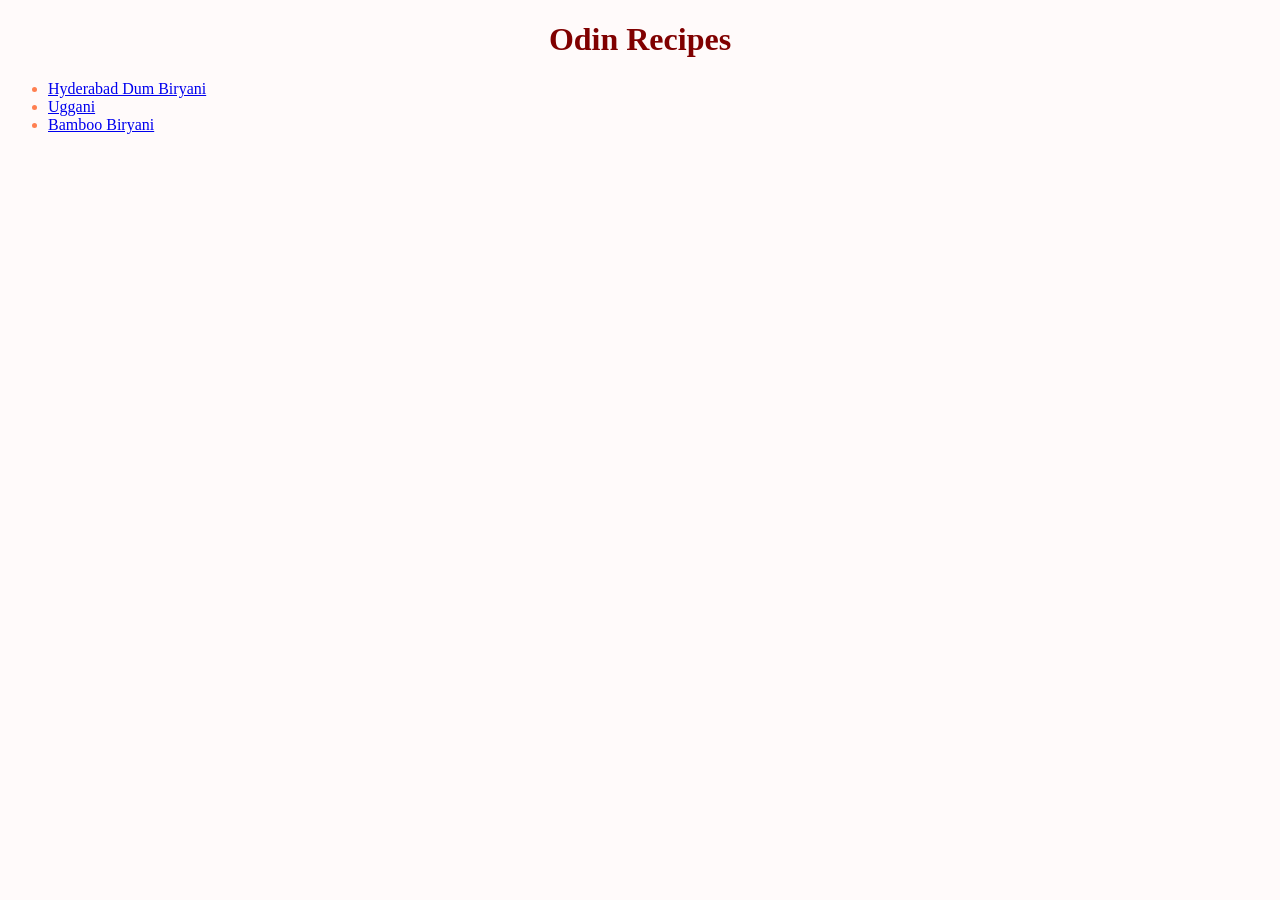
<file: index.html>
<!DOCTYPE html>
<html lang="en">
<head>
  <meta charset="UTF-8">
  <meta http-equiv="X-UA-Compatible" content="IE=edge">
  <meta name="viewport" content="width=device-width, initial-scale=1.0">
  <link rel="stylesheet" href="css/index.css">
  <title>Odin Recipes</title>
</head>
<body>
  <h1>Odin Recipes</h1>
  <ul>
    <li>
      <a href="recipes/hyderabad-dum-biryani.html">Hyderabad Dum Biryani</a>
    </li>
    <li>
      <a href="recipes/uggani.html">Uggani</a>
    </li>
    <li>
      <a href="recipes/bamboo-biryani.html">Bamboo Biryani</a>
    </li>
  </ul>
</body>
</html>
</file>
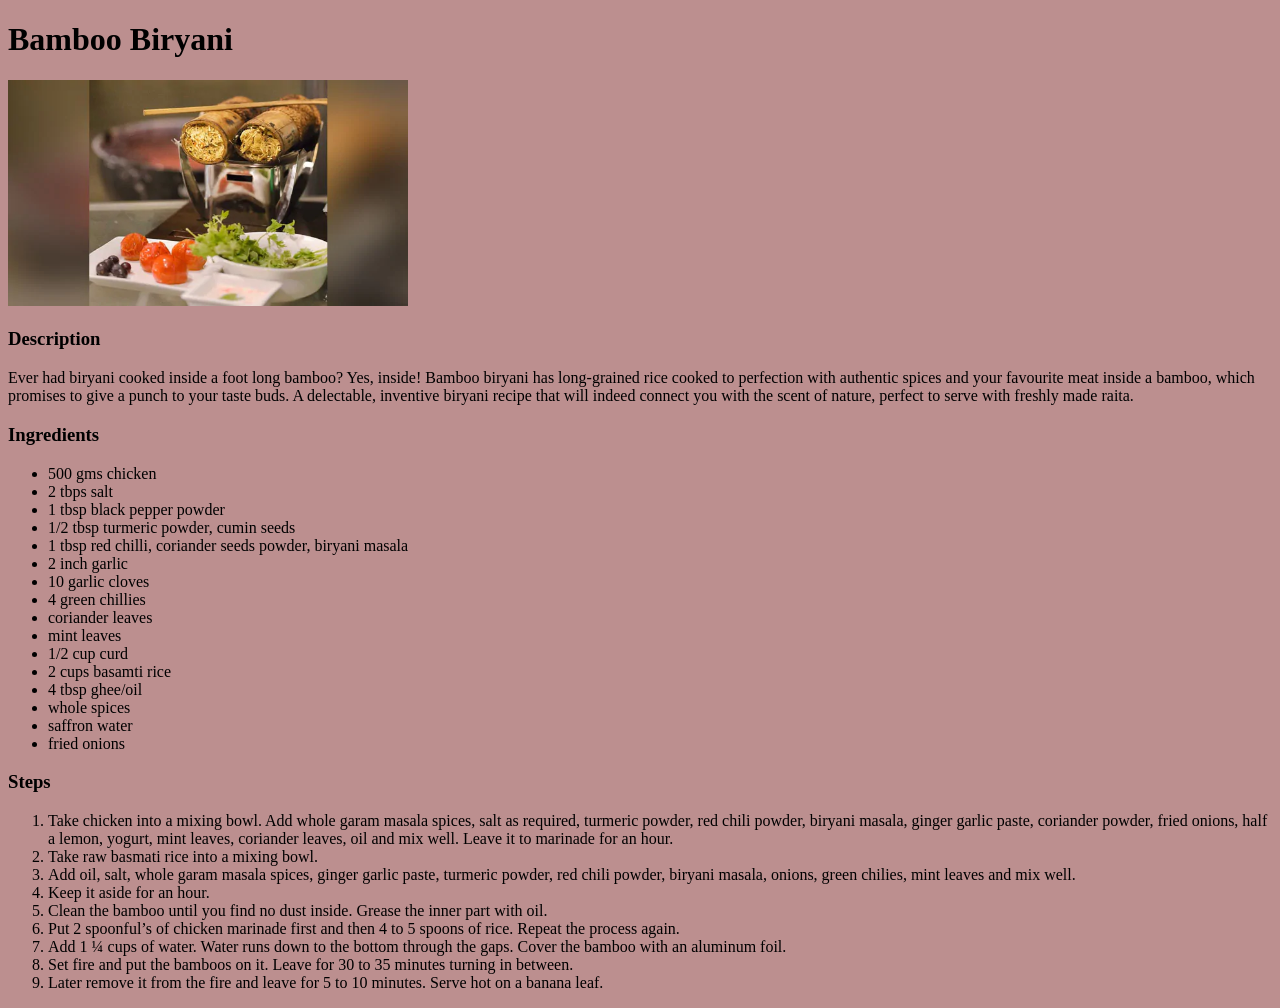
<file: recipes/bamboo-biryani.html>
<!DOCTYPE html>
<html lang="en">
<head>
  <meta charset="UTF-8">
  <meta http-equiv="X-UA-Compatible" content="IE=edge">
  <meta name="viewport" content="width=device-width, initial-scale=1.0">
  <link rel="stylesheet" href="../css/recipes.css">
  <title>Bamboo biryani</title>
</head>
<body>
  <h1>Bamboo Biryani</h1>
  <img src="../img/bamboo-biryani.webp" alt="bamboo biryani">
  <h3>Description</h3>
  <p>
    Ever had biryani cooked inside a foot long bamboo? Yes, inside! Bamboo biryani has 
    long-grained rice cooked to perfection with authentic spices and your favourite meat 
    inside a bamboo, which promises to give a punch to your taste buds. A delectable, 
    inventive biryani recipe that will indeed connect you with the scent of nature, perfect 
    to serve with freshly made raita.
  </p>
  <h3>Ingredients</h3>
  <ul>
    <li>500 gms chicken</li>
    <li>2 tbps salt</li>
    <li>1 tbsp black pepper powder</li>
    <li>1/2 tbsp turmeric powder, cumin seeds</li>
    <li>1 tbsp red chilli, coriander seeds powder, biryani masala</li>
    <li>2 inch garlic</li>
    <li>10 garlic cloves</li>
    <li>4 green chillies</li>
    <li>coriander leaves</li>
    <li>mint leaves</li>
    <li>1/2 cup curd</li>
    <li>2 cups basamti rice</li>
    <li>4 tbsp ghee/oil</li>
    <li>whole spices</li>
    <li>saffron water</li>
    <li>fried onions</li>
  </ul>
  <h3>Steps</h3>
  <ol>
    <li>Take chicken into a mixing bowl. Add whole garam masala spices, salt 
      as required, turmeric powder, red chili powder, biryani masala, ginger 
      garlic paste, coriander powder, fried onions, half a lemon, yogurt, mint leaves, 
      coriander leaves, oil and mix well. Leave it to marinade for an hour.
    </li>
    <li>Take raw basmati rice into a mixing bowl.</li>
    <li>Add oil, salt, whole garam masala spices, ginger garlic paste, turmeric powder, 
      red chili powder, biryani masala, onions, green chilies, mint leaves and mix well.
    </li>
    <li>Keep it aside for an hour.</li>
    <li>Clean the bamboo until you find no dust inside. Grease the inner part with oil.</li>
    <li>Put 2 spoonful’s of chicken marinade first and then 4 to 5 spoons of rice. Repeat 
      the process again.
    </li>
    <li>Add 1 ¼ cups of water. Water runs down to the bottom through the gaps. Cover the 
      bamboo with an aluminum foil.
    </li>
    <li>Set fire and put the bamboos on it. Leave for 30 to 35 minutes turning in between.</li>
    <li>Later remove it from the fire and leave for 5 to 10 minutes. Serve hot on a banana leaf.</li>
  </ol>
</body>
</html>
</file>
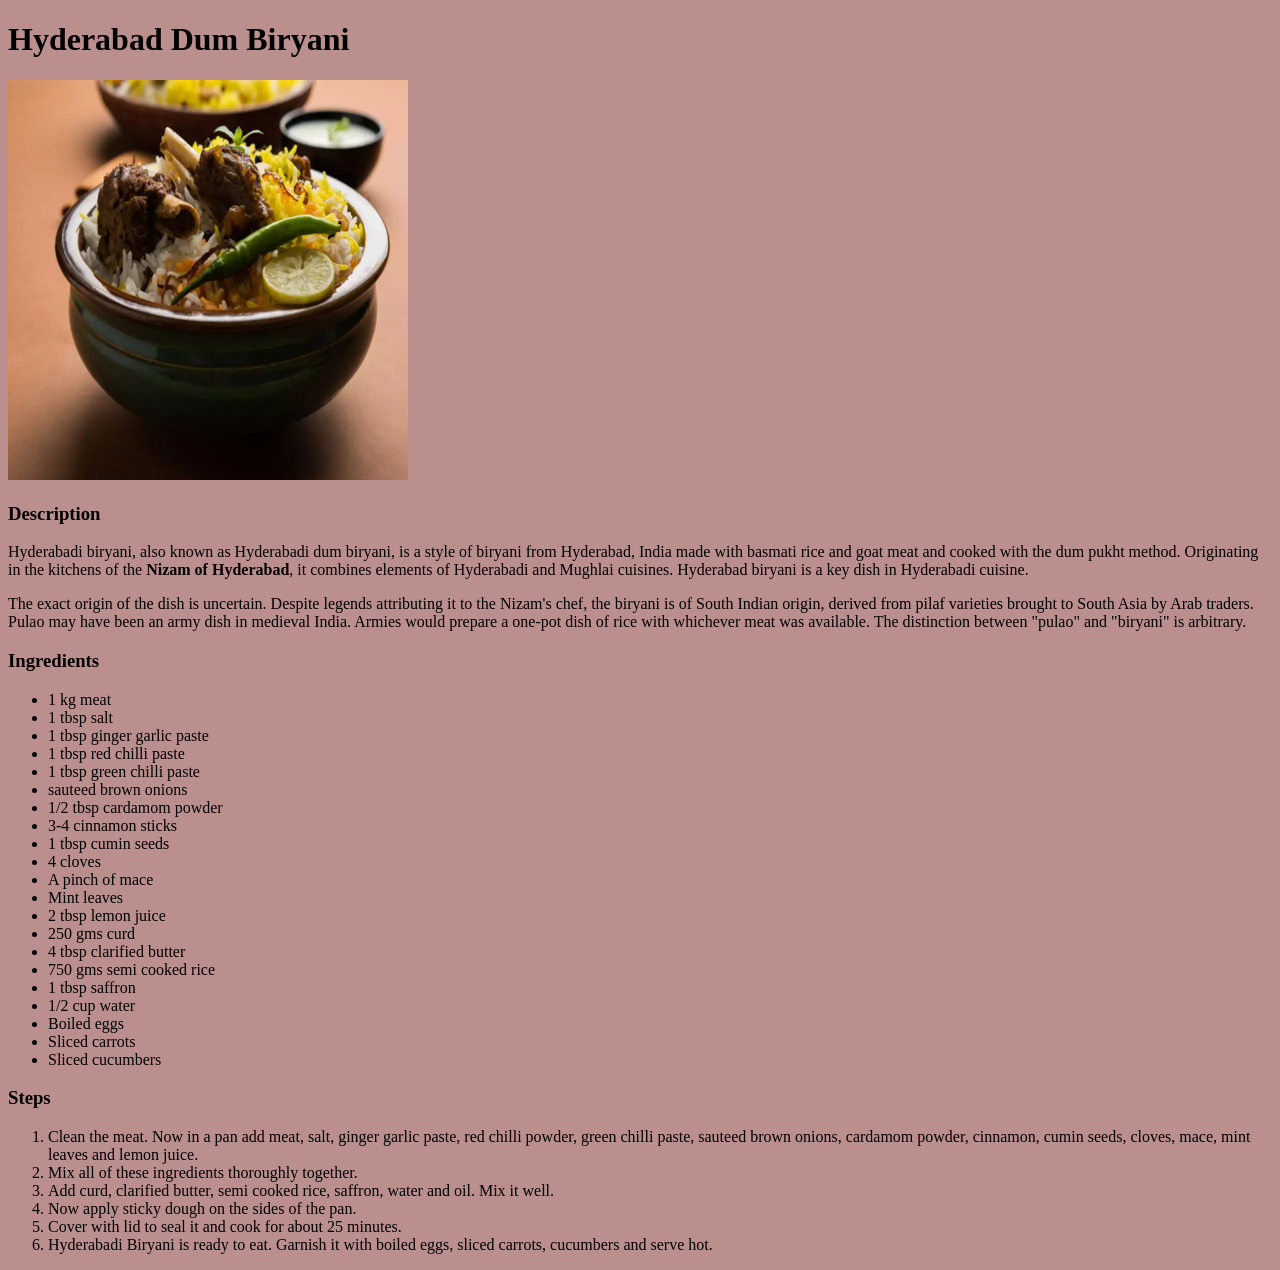
<file: recipes/hyderabad-dum-biryani.html>
<!DOCTYPE html>
<html lang="en">
<head>
  <meta charset="UTF-8">
  <meta http-equiv="X-UA-Compatible" content="IE=edge">
  <meta name="viewport" content="width=device-width, initial-scale=1.0">
  <link rel="stylesheet" href="../css/recipes.css">
  <title>Hyderabad Dum Biryani</title>
</head>
<body>
  <h1>Hyderabad Dum Biryani</h1>
  <img src="../img/Hyderabad-Mutton-Biryani.webp" alt="Hyderabadi Chicken Biryani">
  <h3>Description</h3>
  <p>Hyderabadi biryani, also known as Hyderabadi dum biryani, is a style of biryani 
    from Hyderabad, India made with basmati rice and goat meat and cooked with the dum 
    pukht method. Originating in the kitchens of the <strong>Nizam of Hyderabad</strong>, it combines 
    elements of Hyderabadi and Mughlai cuisines. Hyderabad biryani is a key dish in 
    Hyderabadi cuisine.
  </p>
  <p>The exact origin of the dish is uncertain. Despite legends attributing it to the 
    Nizam's chef, the biryani is of South Indian origin, derived from pilaf varieties 
    brought to South Asia by Arab traders. Pulao may have been an army dish in medieval 
    India. Armies would prepare a one-pot dish of rice with whichever meat was available. 
    The distinction between "pulao" and "biryani" is arbitrary.
  </p>
  <h3>Ingredients</h3>
  <ul>
    <li>1 kg meat</li>
    <li>1 tbsp salt</li>
    <li>1 tbsp ginger garlic paste</li>
    <li>1 tbsp red chilli paste</li>
    <li>1 tbsp green chilli paste</li>
    <li>sauteed brown onions</li>
    <li>1/2 tbsp cardamom powder</li>
    <li>3-4 cinnamon sticks</li>
    <li>1 tbsp cumin seeds</li>
    <li>4 cloves</li>
    <li>A pinch of mace</li>
    <li>Mint leaves</li>
    <li>2 tbsp lemon juice</li>
    <li>250 gms curd</li>
    <li>4 tbsp clarified butter</li>
    <li>750 gms semi cooked rice</li>
    <li>1 tbsp saffron</li>
    <li>1/2 cup water</li>
    <li>Boiled eggs</li>
    <li>Sliced carrots</li>
    <li>Sliced cucumbers</li>
  </ul>
  <h3>Steps</h3>
  <ol>
    <li>
      Clean the meat. Now in a pan add meat, salt, ginger garlic paste, red chilli powder, 
      green chilli paste, sauteed brown onions, cardamom powder, cinnamon, cumin seeds, cloves, 
      mace, mint leaves and lemon juice.
    </li>
    <li>Mix all of these ingredients thoroughly together.</li>
    <li>Add curd, clarified butter, semi cooked rice, saffron, water and oil. Mix it well.</li>
    <li>Now apply sticky dough on the sides of the pan.</li>
    <li>Cover with lid to seal it and cook for about 25 minutes.</li>
    <li>Hyderabadi Biryani is ready to eat. Garnish it with boiled eggs, sliced carrots, cucumbers 
      and serve hot.
    </li>
  </ol>
</body>
</html>
</file>
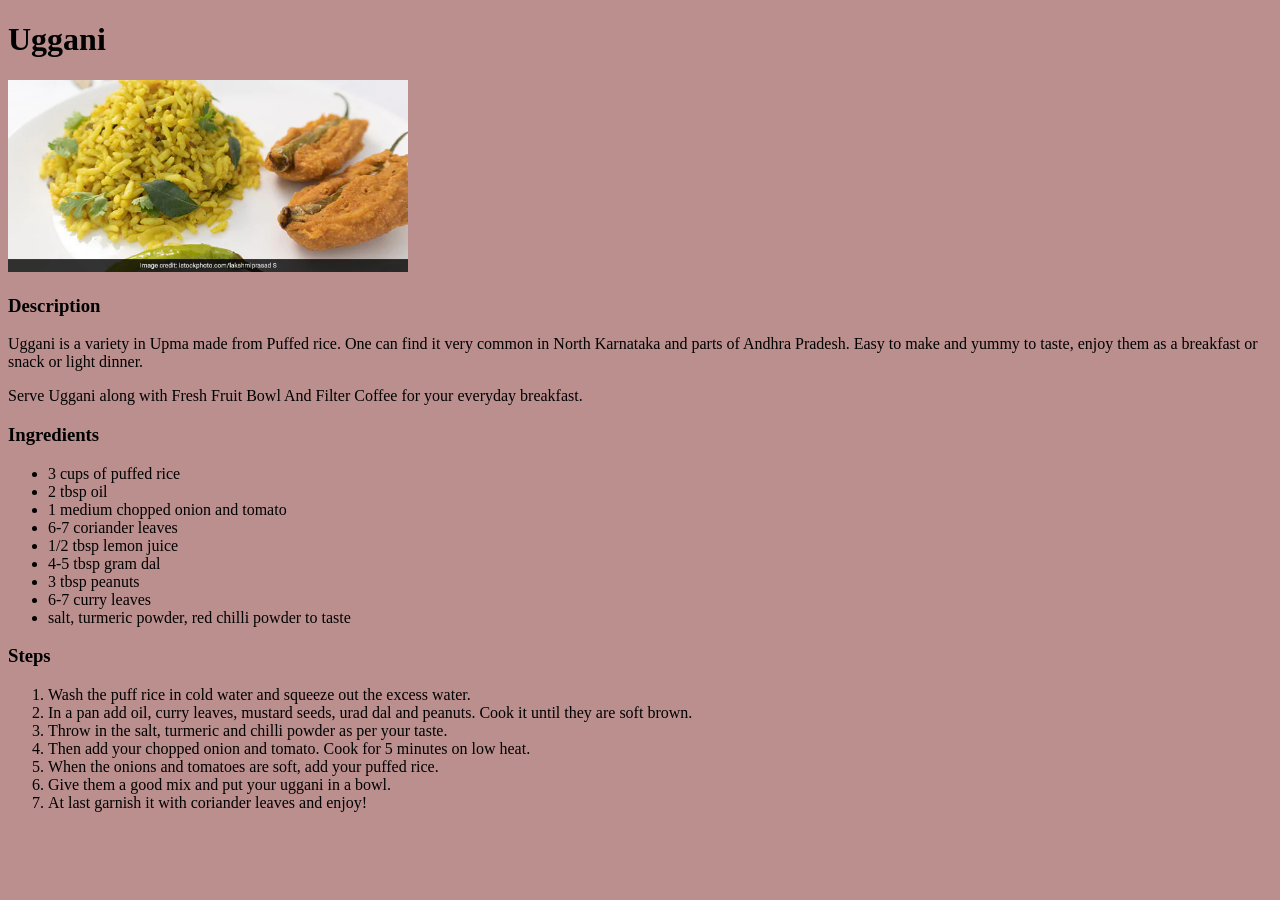
<file: recipes/uggani.html>
<!DOCTYPE html>
<html lang="en">
<head>
  <meta charset="UTF-8">
  <meta http-equiv="X-UA-Compatible" content="IE=edge">
  <meta name="viewport" content="width=device-width, initial-scale=1.0">
  <link rel="stylesheet" href="../css/recipes.css">
  <title>Uggani recipe</title>
</head>
<body>
  <h1>Uggani</h1>
  <img src="../img/uggani.webp" alt="uggani">
  <h3>Description</h3>
  <p>
    Uggani is a variety in Upma made from Puffed rice. One can find it very common in North Karnataka 
    and parts of Andhra Pradesh.  Easy to make and yummy to taste, enjoy them as a breakfast or snack 
    or light dinner.
  </p>
  <p>
    Serve Uggani along with Fresh Fruit Bowl And Filter Coffee for your everyday breakfast.
  </p>
  <h3>Ingredients</h3>
  <ul>
    <li>3 cups of puffed rice</li>
    <li>2 tbsp oil</li>
    <li>1 medium chopped onion and tomato</li>
    <li>6-7 coriander leaves</li>
    <li>1/2 tbsp lemon juice</li>
    <li>4-5 tbsp gram dal</li>
    <li>3 tbsp peanuts</li>
    <li>6-7 curry leaves</li>
    <li>salt, turmeric powder, red chilli powder to taste</li>
  </ul>
  <h3>Steps</h3>
  <ol>
    <li>Wash the puff rice in cold water and squeeze out the excess water.</li>
    <li>
      In a pan add oil, curry leaves, mustard seeds, urad dal and peanuts. Cook it until they 
      are soft brown.
    </li>
    <li>Throw in the salt, turmeric and chilli powder as per your taste.</li>
    <li>Then add your chopped onion and tomato. Cook for 5 minutes on low heat.</li>
    <li>When the onions and tomatoes are soft, add your puffed rice.</li>
    <li>Give them a good mix and put your uggani in a bowl.</li>
    <li>At last garnish it with coriander leaves and enjoy!</li>
  </ol>
</body>
</html>
</file>
<file: css/index.css>
body {
  text-align: center;
  background-color: snow;
}

h1 {
  color: maroon;
}

ul {
  color: coral;
  text-align: left;
}
</file>
<file: css/recipes.css>
body {
  background-color: rosybrown;
}
img {
  width: 400px;
  height: auto;
}
</file>
